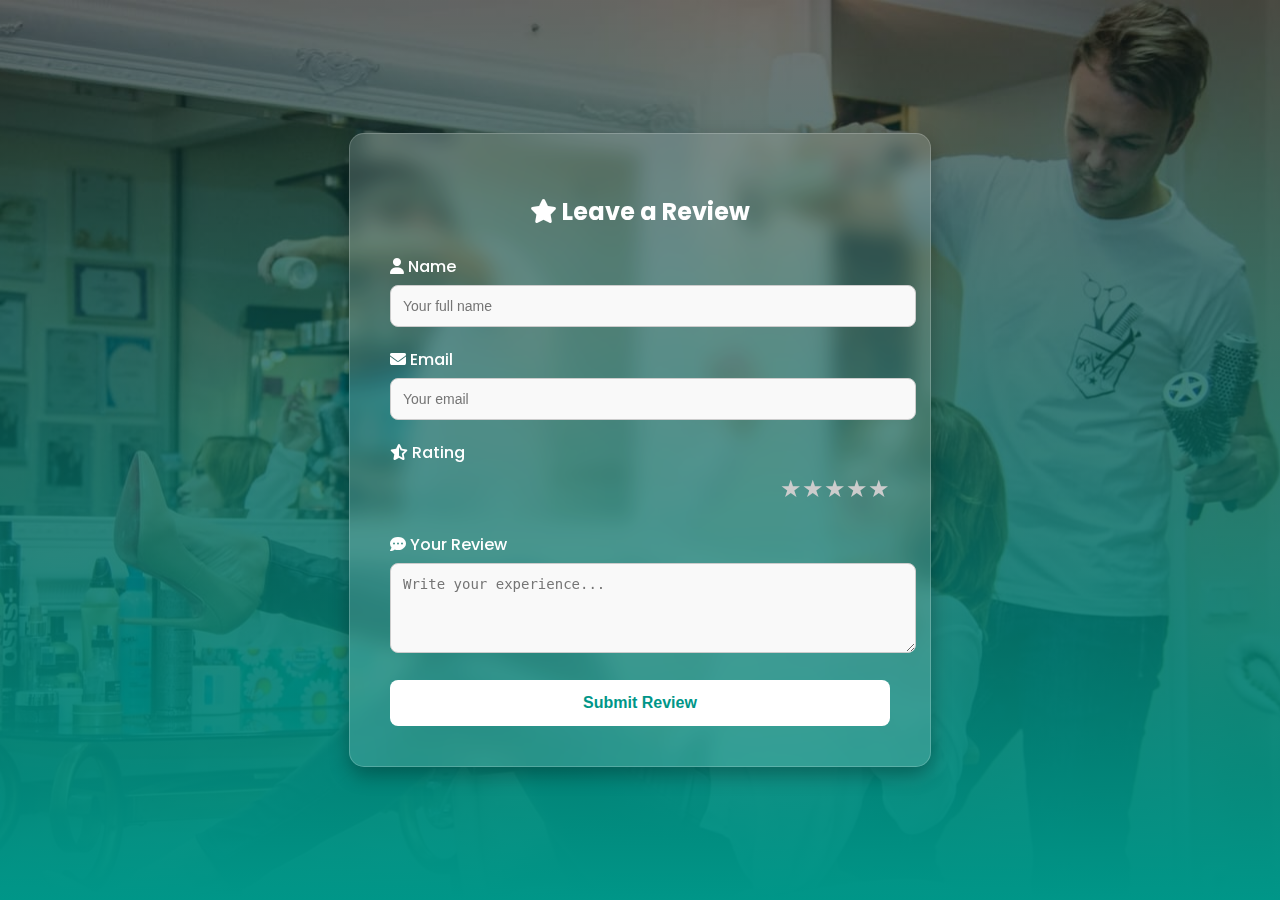
<file: templates/addReview.html>
<!DOCTYPE html>
<html lang="en">
<head>
    <meta charset="UTF-8">
    <title>Add Review - Amol Men's Parlour</title>
    <link rel="stylesheet" href="/static/addReview.css">

    <!-- Font Awesome -->
    <link rel="stylesheet" href="https://cdnjs.cloudflare.com/ajax/libs/font-awesome/6.5.0/css/all.min.css">

    <!-- Google Fonts -->
    <link href="https://fonts.googleapis.com/css2?family=Poppins:wght@300;500;700&display=swap" rel="stylesheet">

    <meta name="viewport" content="width=device-width, initial-scale=1.0">
</head>
<body>

<div class="review-card">
    <h2><i class="fas fa-star"></i> Leave a Review</h2>
    <form action="/submitReview" method="POST">
        <div class="form-group">
            <label for="name"><i class="fas fa-user"></i> Name</label>
            <input type="text" id="name" name="name" placeholder="Your full name" required>
        </div>

        <div class="form-group">
            <label for="email"><i class="fas fa-envelope"></i> Email</label>
            <input type="email" id="email" name="email" placeholder="Your email" required>
        </div>

        <div class="form-group">
            <label><i class="fas fa-star-half-alt"></i> Rating</label>
            <div class="star-rating">
                <input type="radio" name="rating" value="5" id="rate-5"><label for="rate-5">★</label>
                <input type="radio" name="rating" value="4" id="rate-4"><label for="rate-4">★</label>
                <input type="radio" name="rating" value="3" id="rate-3"><label for="rate-3">★</label>
                <input type="radio" name="rating" value="2" id="rate-2"><label for="rate-2">★</label>
                <input type="radio" name="rating" value="1" id="rate-1"><label for="rate-1">★</label>
            </div>
        </div>

        <div class="form-group">
            <label for="message"><i class="fas fa-comment-dots"></i> Your Review</label>
            <textarea id="message" name="message" placeholder="Write your experience..." rows="4" required></textarea>
        </div>

        <button type="submit" class="submit-btn" >Submit Review</button>
    </form>
</div>

</body>
</html>
</file>
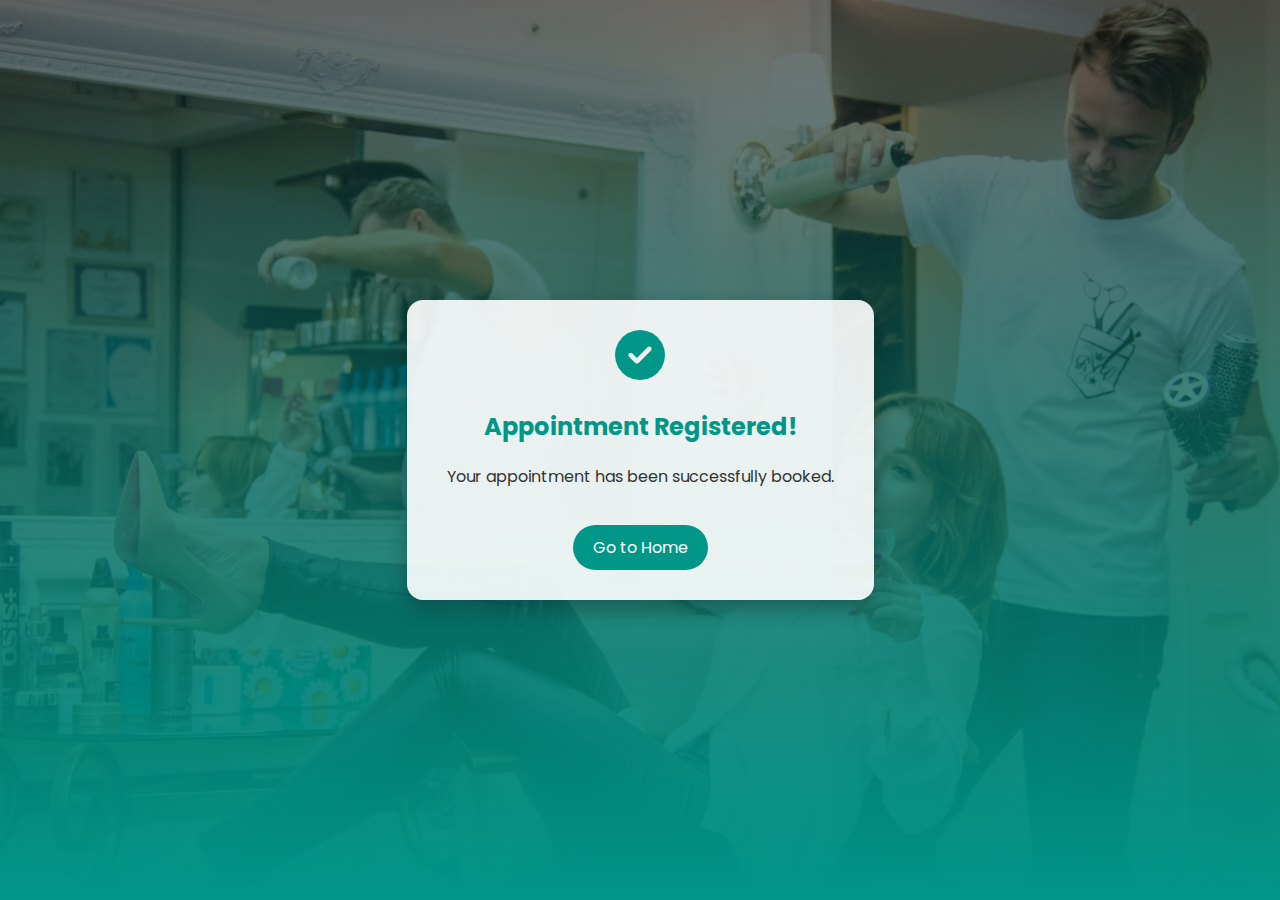
<file: templates/success.html>
<!DOCTYPE html>
<html lang="en">
<head>
    <meta charset="UTF-8">
    <title>Registration Successful</title>
    <link rel="stylesheet" href="https://cdnjs.cloudflare.com/ajax/libs/font-awesome/6.5.0/css/all.min.css">
    <link href="https://fonts.googleapis.com/css2?family=Poppins:wght@300;500;700&display=swap" rel="stylesheet">
    <style>
        body {
            background: linear-gradient(rgba(0,0,0,0.5), #009688), url('/static/banner.jpeg') no-repeat center center fixed;
            background-size: cover;
            font-family: 'Poppins', sans-serif;
            margin: 0;
            padding: 0;
            display: flex;
            justify-content: center;
            align-items: center;
            height: 100vh;
            color: #fff;
        }

        .card {
            background: rgba(255, 255, 255, 0.9);
            color: #333;
            padding: 30px 40px;
            border-radius: 16px;
            text-align: center;
            box-shadow: 0 8px 20px rgba(0,0,0,0.3);
            max-width: 400px;
        }

        .card h2 {
            margin-bottom: 20px;
            color: #009688;
        }

        .card i {
            font-size: 50px;
            color: #009688;
            margin-bottom: 10px;
        }

        .btn-home {
            background-color: #009688;
            color: white;
            padding: 10px 20px;
            text-decoration: none;
            border-radius: 30px;
            margin-top: 20px;
            display: inline-block;
            transition: background-color 0.3s ease;
        }

        .btn-home:hover {
            background-color: #00796B;
        }
    </style>
</head>
<body>
    <div class="card">
        <i class="fas fa-check-circle"></i>
        <h2>Appointment Registered!</h2>
        <p>Your appointment has been successfully booked.</p>
        <a href="{{ url_for('index') }}" class="btn-home">Go to Home</a>
    </div>
</body>
</html>
</file>
<file: static/addReview.css>
body {
    background: linear-gradient(rgba(0,0,0,0.5), #009688), url('/static/banner.jpeg') no-repeat center center fixed;
    background-size: cover;
    font-family: 'Poppins', sans-serif;
    margin: 0;
    padding: 0;
    display: flex;
    justify-content: center;
    align-items: center;
    height: 100vh;
}
.review-card {
    background: rgba(255, 255, 255, 0.15); /* Transparent white */
    padding: 40px;
    border-radius: 15px;
    width: 100%;
    max-width: 500px;
    box-shadow: 0 8px 20px rgba(0, 0, 0, 0.3);
    backdrop-filter: blur(10px); /* Glass blur effect */
    -webkit-backdrop-filter: blur(10px); /* For Safari */
    color: #fff; /* Adjust text color for contrast */
    border: 1px solid rgba(255, 255, 255, 0.2);
}

.review-card h2 {
    text-align: center;
    margin-bottom: 25px;
    color: #fff;
}

.form-group {
    margin-bottom: 20px;
}

.form-group label {
   display: block;
    margin-bottom: 6px;
    font-weight: 500;
    color: #fff;
}

input[type="text"],
input[type="email"],
textarea {
    width: 100%;
    padding: 12px;
    border: 1px solid #ccc;
    border-radius: 8px;
    font-size: 14px;
    background-color: #f9f9f9;
}

textarea {
    resize: vertical;
}

.star-rating {
    direction: rtl;
    display: flex;
    justify-content: flex-start;
}

.star-rating input[type="radio"] {
    display: none;
}

.star-rating label {
    font-size: 24px;
    color: #ccc;
    cursor: pointer;
    transition: 0.3s;
}

.star-rating input:checked ~ label,
.star-rating label:hover,
.star-rating label:hover ~ label {
    color: #FFD700;
}

.submit-btn {
    background: #fff;
    color: #009688;
    border: none;
    padding: 14px 0;
    width: 100%;
    border-radius: 8px;
    font-size: 16px;
    cursor: pointer;
    font-weight: 600;
    
    transition: background 0.3s;

}

.submit-btn:hover {
    background: #00796B;
    color: #fff;
}

.toast {
    visibility: hidden;
    min-width: 250px;
    background-color: #009688;
    color: white;
    text-align: center;
    border-radius: 8px;
    padding: 16px;
    position: fixed;
    bottom: 30px;
    left: 50%;
    transform: translateX(-50%);
    z-index: 1;
    opacity: 0;
    transition: opacity 0.5s ease-in-out;
}

.toast.show {
    visibility: visible;
    opacity: 1;
}

.body {
    font-family: 'Poppins', sans-serif;
    margin: 0;
    padding: 0;
    background: linear-gradient(rgba(0, 150, 136, 0.8), rgba(0, 150, 136, 0.8)), url("banner.jpg");
    background-size: cover;
    background-position: center;
    display: flex;
    justify-content: center;
    align-items: center;
    height: 100vh;
}


@media screen and (max-width: 600px) {
    .review-card {
        padding: 25px 20px;
        max-width: 90%;
    }

    input[type="text"],
    input[type="email"],
    textarea {
        font-size: 13px;
        padding: 10px;
    }

    .star-rating label {
        font-size: 20px;
    }

    .submit-btn {
        font-size: 14px;
        padding: 12px;
    }

    .review-card h2 {
        font-size: 20px;
    }
}
</file>
